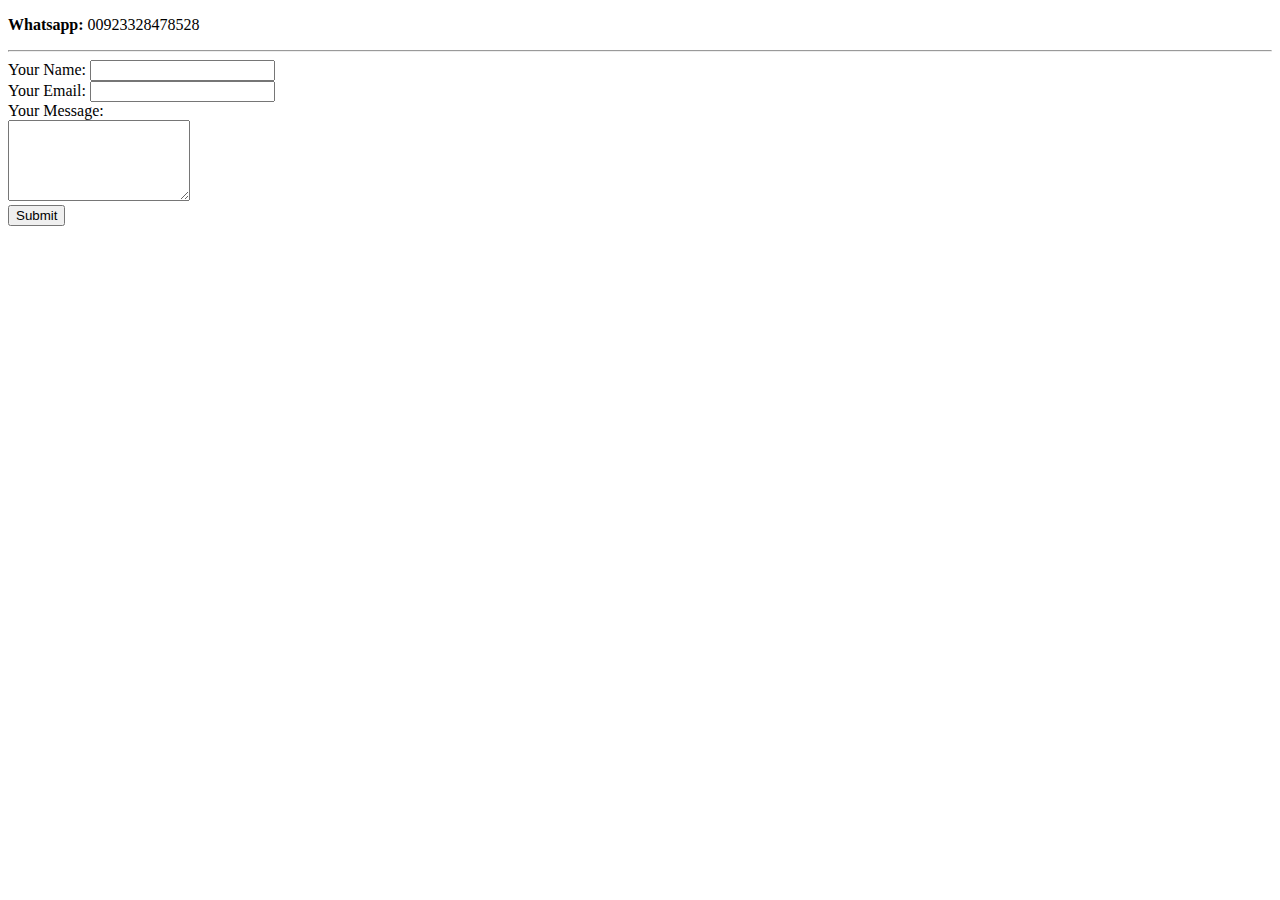
<file: contact.html>
<!DOCTYPE html>
<html lang="en">
<head>
    <meta charset="UTF-8">
    <meta http-equiv="X-UA-Compatible" content="IE=edge">
    <meta name="viewport" content="width=device-width, initial-scale=1.0">
    <title>Document</title>
</head>
<body>
    <p><strong>Whatsapp:</strong> 00923328478528</p>
    <hr>
    <form action="mailto:farrukhraza318@gmail.com" method="post" enctype="text/plain">
        <label>Your Name:</label>
        <input type="text" name="YourName"><br>
        <label>Your Email:</label>
        <input type="email" name="YourEmail"><br>
        <label>Your Message:</label><br>
        <textarea name="" id="" cols="20" rows="5"></textarea><br>
        <input type="submit">
</form>

</body>
</html>
</file>
